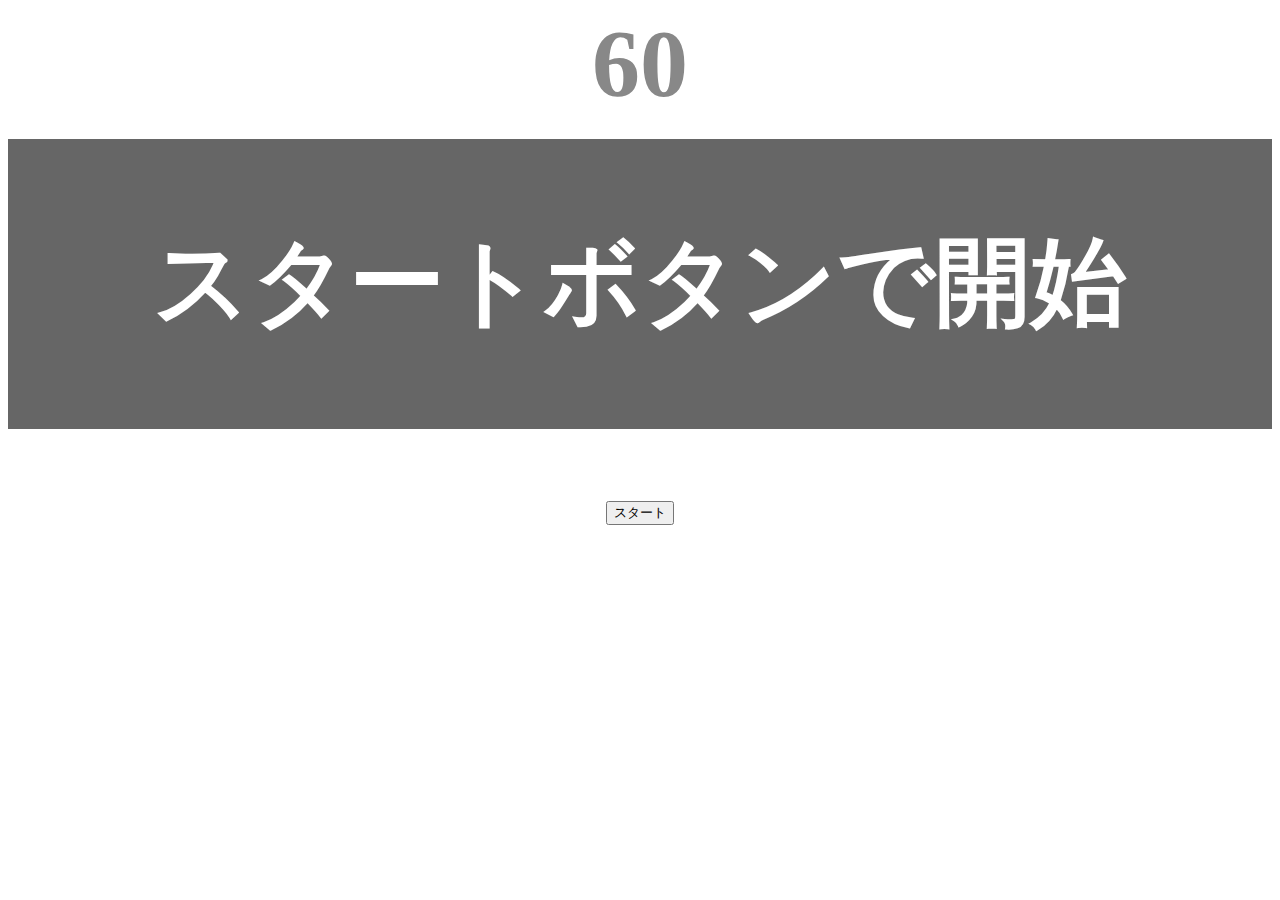
<file: kadai_001/index.html>
<!DOCTYPE html>
<html lang="ja">
<head>
  <meta charset="UTF-8">
  <meta name="viewport" content="width=device-width, initial-scale=1.0">
  <meta name="discription" content="【JavaScript応用編】簡易的なタイピングゲームです。">
  <title>タイピング</title>
  <link rel="stylesheet" href="style.css">
</head>
<body>
  <p id="count" class="count">60</p>
  <div id="wrap" class="wrap">
    <span id="typed" class="typed"></span><span id="untyped"></span>
  </div>
  <button id="start">スタート</button>
  <p id="score" class="count"></p>
  <script type="text/javascript" src="main.js"></script>
</body>
</html>
</file>
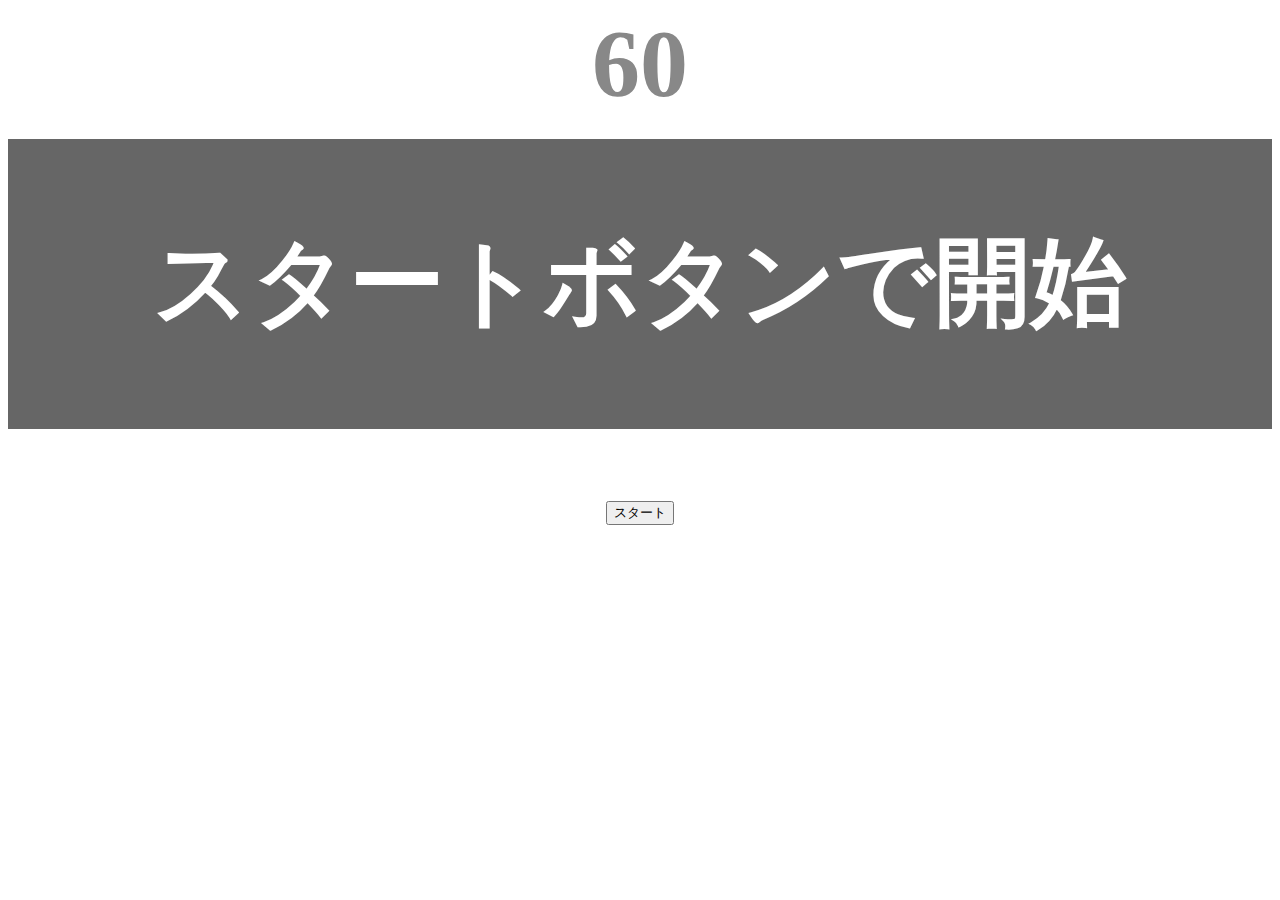
<file: kadai_tutorial_output/index.html>
<!DOCTYPE html>
<html lang="ja">
<head>
  <meta charset="UTF-8">
  <meta name="viewport" content="width=device-width, initial-scale=1.0">
  <meta name="discription" content="【JavaScript応用編】簡易的なタイピングゲームです。">
  <title>タイピング</title>
  <link rel="stylesheet" href="style.css">
</head>
<body>
  <p id="count" class="count">60</p>
  <div id="wrap" class="wrap">
    <span id="typed" class="typed"></span><span id="untyped"></span>
  </div>
  <button id="start">スタート</button>
  <script type="text/javascript" src="main.js"></script>
</body>
</html>
</file>
<file: kadai_001/style.css>
body{
  font-size: 6em;
  text-align: center;
}

.count{
  margin: 0;
  font-weight: bold;
  color: #888;
}

.wrap{
  margin-top: 20px;
  padding: 80px 40px;
  background-color: #666;
  font-weight: bold;
  color: #fff;
}

.typed{
  color: lightgreen;
}

.mistyped{
  background-color: red;
}
</file>
<file: kadai_tutorial_output/style.css>
body{
  font-size: 6em;
  text-align: center;
}

.count{
  margin: 0;
  font-weight: bold;
  color: #888;
}

.wrap{
  margin-top: 20px;
  padding: 80px 40px;
  background-color: #666;
  font-weight: bold;
  color: #fff;
}

.typed{
  color: lightgreen;
}

.mistyped{
  background-color: red;
}
</file>
